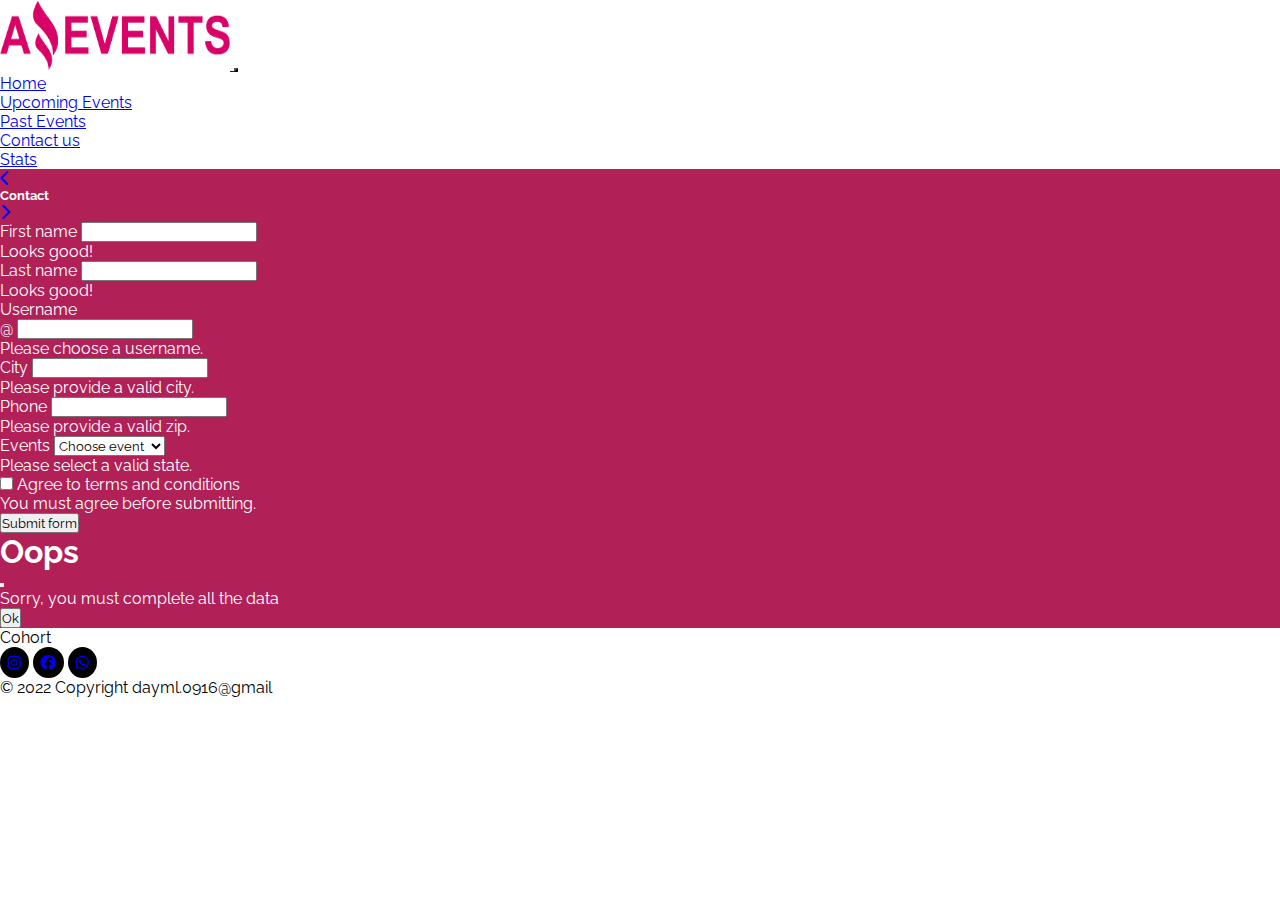
<file: pages/contact.html>
<!DOCTYPE html>
<html lang="en">
<head>
    <meta charset="UTF-8">
    <meta http-equiv="X-UA-Compatible" content="IE=edge">
    <meta name="viewport" content="width=device-width, initial-scale=1.0">
    <link rel="stylesheet" href="https://cdnjs.cloudflare.com/ajax/libs/font-awesome/6.2.0/css/all.min.css">
    <link href="https://cdn.jsdelivr.net/npm/bootstrap@5.2.2/dist/css/bootstrap.min.css" rel="stylesheet"
        integrity="sha384-Zenh87qX5JnK2Jl0vWa8Ck2rdkQ2Bzep5IDxbcnCeuOxjzrPF/et3URy9Bv1WTRi" crossorigin="anonymous">
        <link rel="shortcut icon" href="../assets/icons8-música-metal-50.png" type="image/x-icon">
    <link rel="stylesheet" href="../css/styles.css">
    <title>Amazing Events</title>
</head>

<body>
    <header>
        <nav class="navbar navbar-expand-lg bg-dark">
            <div class="container-fluid">
                <a class="navbar-brand ms-3" href="../index.html">
                    <img src="../assets/Logo_Amazing_Events.png" alt="Logo Amazing Events" class="nav-img">
                </a>
                <button class="navbar-toggler bg-pink me-3" type="button" data-bs-toggle="collapse"
                    data-bs-target="#navbarNavDropdown" aria-controls="navbarNavDropdown" aria-expanded="false"
                    aria-label="Toggle navigation">
                    <span class="navbar-toggler-icon"></span>
                </button>
                <div class="collapse navbar-collapse justify-content-end me-4 " id="navbarNavDropdown">
                    <ul class="navbar-nav navbar-dark bg-dark nav-fill flex-column flex-sm-row">
                        <li class="nav-item mx-2">
                            <a class="nav-link" aria-current="page" href="../index.html">Home</a>
                        </li>
                        <li class="nav-item mx-2">
                            <a class="nav-link" href="./upcomings_events.html">Upcoming Events</a>
                        </li>
                        <li class="nav-item mx-2">
                            <a class="nav-link" href="./past_events.html">Past Events</a>
                        </li>
                        <li class="nav-item mx-2">
                            <a class="nav-link active" href="#">Contact us</a>
                        </li>
                        <li class="nav-item mx-2">
                            <a class="nav-link" href="./stats.html">Stats</a>
                        </li>
                    </ul>
                </div>
            </div>
        </nav>
    </header>

    <main class="bg-pink">
        <!-- Navbar img -->
        <div class="bg-secondary py-5 d-flex justify-content-around align-items-center">
            <a href="../pages/past_events.html" class="link"><i class="fa-solid fa-chevron-left fs-3 text-white"></i></a>
            <h5 class="fs-1">Contact</h5>
            <a href="../pages/stats.html" class="link"><i class="fa-solid fa-chevron-right fs-3 text-white"></i></a>
        </div>
        <!-- Form -->
        <div class="container pb-2 m-auto">
            <form class="row g-3 needs-validation bg-dark py-4 px-4 my-5 mx-1 rounded-3" novalidate>
                <div class="col-md-4">
                    <label for="validationCustom01" class="form-label">First name</label>
                    <input type="text" class="form-control" id="validationCustom01" value="" required>
                    <div class="valid-feedback">
                        Looks good!
                    </div>
                </div>
                <div class="col-md-4">
                    <label for="validationCustom02" class="form-label">Last name</label>
                    <input type="text" class="form-control" id="validationCustom02" value="" required>
                    <div class="valid-feedback">
                        Looks good!
                    </div>
                </div>
                <div class="col-md-4">
                    <label for="validationCustomUsername" class="form-label">Username</label>
                    <div class="input-group has-validation">
                        <span class="input-group-text" id="inputGroupPrepend">@</span>
                        <input type="text" class="form-control" id="validationCustomUsername"
                            aria-describedby="inputGroupPrepend" required>
                        <div class="invalid-feedback">
                            Please choose a username.
                        </div>
                    </div>
                </div>
                <div class="col-md-4">
                    <label for="validationCustom03" class="form-label">City</label>
                    <input type="text" class="form-control" id="validationCustom03" required>
                    <div class="invalid-feedback">
                        Please provide a valid city.
                    </div>
                </div>
                <div class="col-md-4">
                    <label for="validationCustom05" class="form-label">Phone</label>
                    <input type="number" class="form-control" id="validationCustom05" required>
                    <div class="invalid-feedback">
                        Please provide a valid zip.
                    </div>
                </div>
                <div class="col-md-4">
                    <label for="validationCustom04" class="form-label">Events</label>
                    <select class="form-select" id="validationCustom04" required>
                        <option selected disabled value="">Choose event</option>
                        <option>Concert</option>
                        <option>Cinema</option>
                        <option>Costume party</option>
                        <option>Marathon</option>
                        <option>Museum</option>
                        <option>Food</option>
                    </select>
                    <div class="invalid-feedback">
                        Please select a valid state.
                    </div>
                </div>
                <div class="col-12">
                    <div class="form-check">
                        <input class="form-check-input" type="checkbox" value="" id="invalidCheck" required>
                        <label class="form-check-label" for="invalidCheck">
                            Agree to terms and conditions
                        </label>
                        <div class="invalid-feedback">
                            You must agree before submitting.
                        </div>
                    </div>
                </div>
                <div class="col-12">
                    <button type="submit" class="btn btn-outline-success" data-bs-toggle="modal" data-bs-target="#exampleModal">
                        Submit form
                    </button>
                    <!-- Modal -->
                    <div class="modal fade" id="exampleModal" tabindex="-1" aria-labelledby="exampleModalLabel" aria-hidden="true">
                        <div class="modal-dialog">
                            <div class="modal-content">
                                <div class="modal-header">
                                    <h1 class="modal-title fs-5 text-dark text-center" id="exampleModalLabel">Oops</h1>
                                    <button type="button" class="btn-close" data-bs-dismiss="modal" aria-label="Close"></button>
                                </div>
                                <div class="modal-body text-dark text-center">
                                    Sorry, you must complete all the data
                                </div>
                                <div class="modal-footer">
                                    <button type="button" class="btn btn-secondary" data-bs-dismiss="modal">Ok</button>
                                </div>
                            </div>
                        </div>
                    </div>
                </div>
            </form>
        </div>
    </main>

    <footer>
        <div class="d-flex justify-content-center flex-column p-2 bg-dark align-items-center">
            <span class="text-white fs-4 mb-1">Cohort</span>
            <div class="container-icons ms-4">
                <a href="https://www.instagram.com/" class="link" target="_blank"><i class="fa-brands fa-instagram style-i me-4 text-white"></i></a>
                <a href="https://www.facebook.com/" class="link" target="_blank"><i class="fa-brands fa-facebook style-i me-4 text-white"></i></a>
                <a href="https://web.whatsapp.com/" class="link" target="_blank"><i class="fa-brands fa-whatsapp style-i me-4 text-white"></i></a>
            </div>
            <span class="text-white  mb-2 mt-2">&copy; 2022 Copyright dayml.0916@gmail</span>
        </div>
    </footer>
    
</body>
    <script src="https://cdn.jsdelivr.net/npm/bootstrap@5.2.2/dist/js/bootstrap.bundle.min.js"
    integrity="sha384-OERcA2EqjJCMA+/3y+gxIOqMEjwtxJY7qPCqsdltbNJuaOe923+mo//f6V8Qbsw3"
    crossorigin="anonymous">
    </script>
    <script>
        // Example starter JavaScript for disabling form submissions if there are invalid fields
        (() => {
            'use strict'

            // Fetch all the forms we want to apply custom Bootstrap validation styles to
            const forms = document.querySelectorAll('.needs-validation')

            // Loop over them and prevent submission
            Array.from(forms).forEach(form => {
                form.addEventListener('submit', event => {
                    if (!form.checkValidity()) {
                        event.preventDefault()
                        event.stopPropagation()
                    }

                    form.classList.add('was-validated')
                }, false)
            })
        })()
    </script>
    <script src="https://cdn.jsdelivr.net/npm/bootstrap@5.2.2/dist/js/bootstrap.bundle.min.js"
    integrity="sha384-OERcA2EqjJCMA+/3y+gxIOqMEjwtxJY7qPCqsdltbNJuaOe923+mo//f6V8Qbsw3"
    crossorigin="anonymous">
    </script>   
</html>
</file>
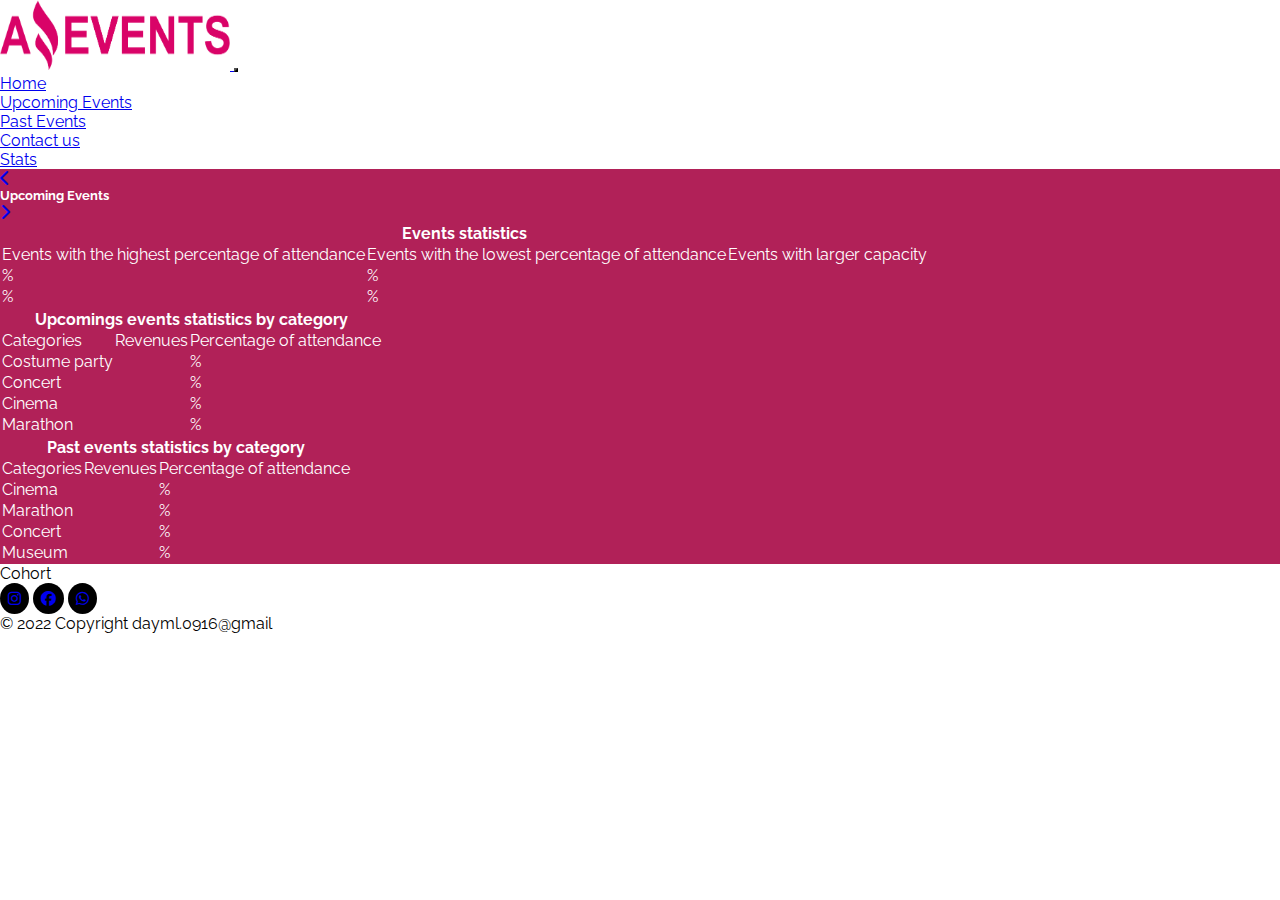
<file: pages/stats.html>
<!DOCTYPE html>
<html lang="en">
<head>
    <meta charset="UTF-8">
    <meta http-equiv="X-UA-Compatible" content="IE=edge">
    <meta name="viewport" content="width=device-width, initial-scale=1.0">
    <link rel="stylesheet" href="https://cdnjs.cloudflare.com/ajax/libs/font-awesome/6.2.0/css/all.min.css">
    <link href="https://cdn.jsdelivr.net/npm/bootstrap@5.2.2/dist/css/bootstrap.min.css" rel="stylesheet"
      integrity="sha384-Zenh87qX5JnK2Jl0vWa8Ck2rdkQ2Bzep5IDxbcnCeuOxjzrPF/et3URy9Bv1WTRi" crossorigin="anonymous">
    <link rel="shortcut icon" href="../assets/icons8-música-metal-50.png" type="image/x-icon">
    <link rel="stylesheet" href="../css/styles.css">
    <title>Amazing Events</title>
</head>

<body>
  <header>
    <nav class="navbar navbar-expand-lg bg-dark">
      <div class="container-fluid">
        <a class="navbar-brand ms-3" href="../index.html">
          <img src="../assets/Logo_Amazing_Events.png" alt="Logo Amazing Events" class="nav-img">
        </a>
        <button class="navbar-toggler bg-pink me-3" type="button" data-bs-toggle="collapse"
          data-bs-target="#navbarNavDropdown" aria-controls="navbarNavDropdown" aria-expanded="false"
          aria-label="Toggle navigation">
          <span class="navbar-toggler-icon"></span>
        </button>
        <div class="collapse navbar-collapse justify-content-end me-4 " id="navbarNavDropdown">
          <ul class="navbar-nav navbar-dark bg-dark nav-fill flex-column flex-sm-row">
            <li class="nav-item mx-2">
              <a class="nav-link" aria-current="page" href="../index.html">Home</a>
            </li>
            <li class="nav-item mx-2">
              <a class="nav-link" href="./upcomings_events.html">Upcoming Events</a>
            </li>
            <li class="nav-item mx-2">
              <a class="nav-link" href="./past_events.html">Past Events</a>
            </li>
            <li class="nav-item mx-2">
              <a class="nav-link" href="./contact.html">Contact us</a>
            </li>
            <li class="nav-item mx-2">
              <a class="nav-link active" href="#">Stats</a>
            </li>
          </ul>
        </div>
      </div>
    </nav>
  </header>

  <main class="bg-pink">
    <!-- Navbar img -->
    <div class="bg-secondary py-5 d-flex justify-content-around align-items-center">
      <a href="../pages/contact.html" class="link"><i class="fa-solid fa-chevron-left fs-3 text-white"></i></a>
      <h5 class="fs-1">Upcoming Events</h5>
      <a href="../index.html" class="link"><i class="fa-solid fa-chevron-right fs-3 text-white"></i></a>
    </div>
    <!-- Table -->
    <div class="container py-5">
      <table class="table table-dark table-striped table-hover m-0">
        <thead>
          <tr>
            <th colspan="3" class="text-center">Events statistics</th>
          </tr>
        </thead>
        <tbody>
          <tr>
            <td>Events with the highest percentage of attendance</td>
            <td>Events with the lowest percentage of attendance</td>
            <td>Events with larger capacity</td>
          </tr>
          <tr>
            <td>%</td>
            <td>%</td>
            <td></td>
          </tr>
          <tr>
            <td>%</td>
            <td>%</td>
            <td></td>
          </tr>
        </tbody>
      </table>
      
      <table class="table table-dark table-striped table-hover mt-4">
        <thead>
          <tr>
            <th colspan="3" class="text-center">Upcomings events statistics by category</th>
          </tr>
        </thead>
        <tbody>
          <tr>
            <td>Categories</td>
            <td>Revenues</td>
            <td>Percentage of attendance</td>
          </tr>
          <tr>
            <td>Costume party</td>
            <td></td>
            <td>%</td>
          </tr>
          <tr>
            <td>Concert</td>
            <td></td>
            <td>%</td>
          </tr>
          <tr>
            <td>Cinema</td>
            <td></td>
            <td>%</td>
          </tr>
          <tr>
            <td>Marathon</td>
            <td></td>
            <td>%</td>
          </tr>
        </tbody>
      </table>

      <table class="table table-dark table-striped table-hover mt-4 mb-0">
        <thead>
          <tr>
            <th colspan="3" class="text-center">Past events statistics by category</th>
          </tr>
        </thead>
        <tbody>
          <tr>
            <td>Categories</td>
            <td>Revenues</td>
            <td>Percentage of attendance</td>
          </tr>
          <tr>
            <td>Cinema</td>
            <td></td>
            <td>%</td>
          </tr>
          <tr>
            <td>Marathon</td>
            <td></td>
            <td>%</td>
          </tr>
          <tr>
            <td>Concert</td>
            <td></td>
            <td>%</td>
          </tr>
          <tr>
            <td>Museum</td>
            <td></td>
            <td>%</td>
          </tr>
        </tbody>
      </table>
    </div>
  </main>

  <footer>
    <div class="d-flex justify-content-center flex-column p-2 bg-dark align-items-center">
      <span class="text-white fs-4 mb-1">Cohort</span>
      <div class="container-icons ms-4">
        <a href="https://www.instagram.com/" class="link" target="_blank"><i class="fa-brands fa-instagram style-i me-4 text-white"></i></a>
        <a href="https://www.facebook.com/" class="link" target="_blank"><i class="fa-brands fa-facebook style-i me-4 text-white"></i></a>
        <a href="https://web.whatsapp.com/" class="link" target="_blank"><i class="fa-brands fa-whatsapp style-i me-4 text-white"></i></a>
      </div>
      <span class="text-white  mb-2 mt-2">&copy; 2022 Copyright dayml.0916@gmail</span>
    </div>
  </footer>

</body>
  <script src="https://cdn.jsdelivr.net/npm/bootstrap@5.2.2/dist/js/bootstrap.bundle.min.js"
    integrity="sha384-OERcA2EqjJCMA+/3y+gxIOqMEjwtxJY7qPCqsdltbNJuaOe923+mo//f6V8Qbsw3" crossorigin="anonymous">
  </script>
</html>
</file>
<file: css/styles.css>
@import url('https://fonts.googleapis.com/css2?family=Raleway&display=swap');
* {
    margin: 0;
    padding: 0;
    font-family: 'Raleway', sans-serif;
}
.nav-img {
    width: 230px; 
    height: 70px;
}
.bg-pink {
    background-color: rgb(177, 33, 88);
    color: rgb(255, 255, 255);
}
.carousel-img > img {
    height: 300px;
    width: 100vw;
}
.card > img {
    height: 200px;
    width: auto;
}
.detail-img {
    height: 300px;
} 
a >  .style-i {
    background-color: rgb(0, 0, 0);
    font-size: 15px;
    padding: 8px;
    border-radius: 50%;
}
a >  .style-i:hover {
    background-color: rgb(177, 33, 88);
}
.container-1 {
    background-image: url(../assets/bg-concert.jpg);
    background-repeat: no-repeat;
    background-size: cover;
    height: 100%;
}
.boder-pink {
    border-color: 2px solid rgb(177, 33, 88);
}
.text-pink {
    color: rgb(177, 33, 88);
    font-weight: bold;
}
.fs-pink {
    font-size: 80px;
}
.border-pink {
    border: 1px solid rgb(177, 33, 88);
}
.card > .text-pink:hover {
    color: rgb(255, 255, 255);
}
.hidden {
    display: none;
}
</file>
